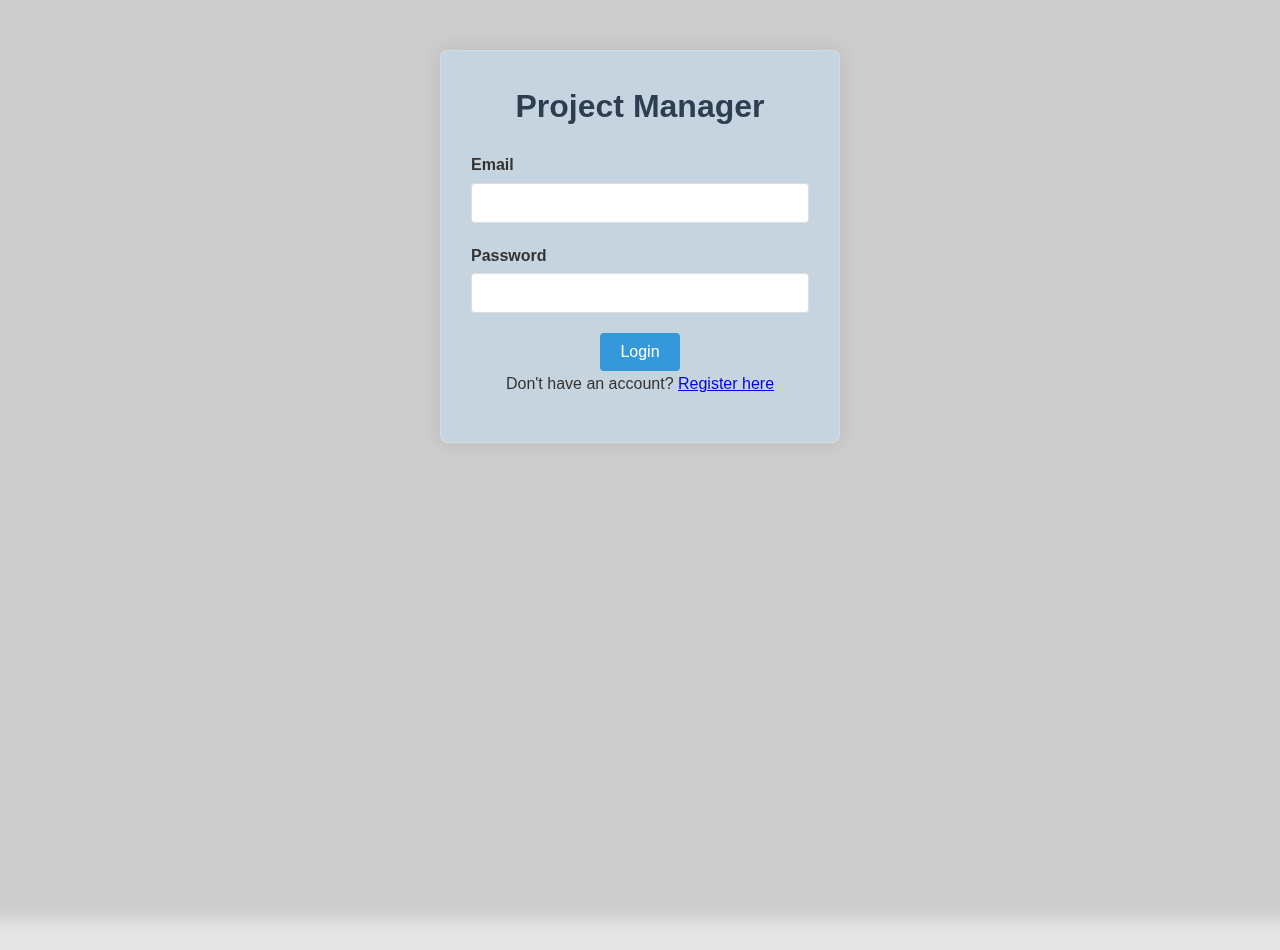
<file: index.html>
<!DOCTYPE html>
<html lang="en">
<head>
    <meta charset="UTF-8">
    <meta name="viewport" content="width=device-width, initial-scale=1.0">
    <title>Login | Project Manager</title>
    <link rel="stylesheet" href="css/style.css">
</head>
<body>
    <div class="auth-container">
        <h1>Project Manager</h1>
        <form id="loginForm">
            <div class="form-group">
                <label for="email">Email</label>
                <input type="email" id="email" required>
            </div>
            <div class="form-group">
                <label for="password">Password</label>
                <input type="password" id="password" required>
            </div>
            <button type="submit" class="btn">Login</button>
        </form>
        <p>Don't have an account? <a href="register.html">Register here</a></p>
        <div id="loginError" class="error-message"></div>
    </div>
    <script src="js/auth.js"></script>
</body>
</html>
</file>
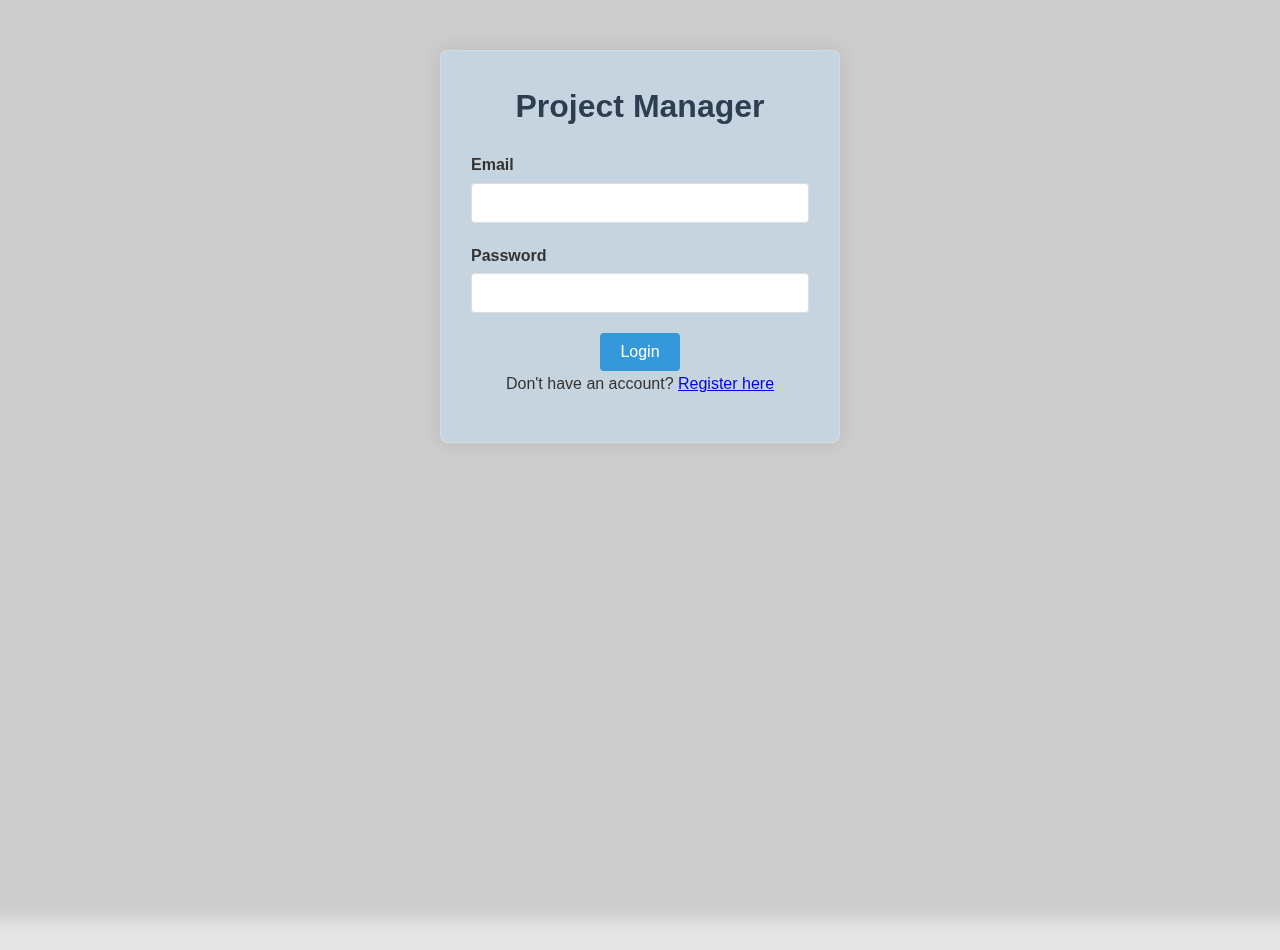
<file: dashboard.html>
<!DOCTYPE html>
<html lang="en">
<head>
    <meta charset="UTF-8">
    <meta name="viewport" content="width=device-width, initial-scale=1.0">
    <title>Dashboard | Project Manager</title>
    <link rel="stylesheet" href="css/style.css">
</head>
<body>
    <div class="dashboard-page">
        <header>
            <h1>Project Dashboard</h1>
            <div class="user-info">
                <span id="userName"></span>
                <button id="logoutBtn" class="btn btn-small">Logout</button>
            </div>
        </header>

        <div class="content">
            <aside class="sidebar">
                <button id="createProjectBtn" class="btn">+ New Project</button>
                <div class="projects-list">
                    <h3>My Projects</h3>
                    <ul id="projectsList"></ul>
                </div>
            </aside>

            <main>
                <div id="projectDetails" class="project-details">
                    <h2 id="selectedProjectName">Select a project to view details</h2>
                    <div id="projectActions" class="project-actions" style="display: none;">
                        <button id="addTaskBtn" class="btn">+ Add Task</button>
                        <button id="deleteProjectBtn" class="btn btn-danger">Delete Project</button>
                    </div>
                    
                    <div id="tasksContainer">
                        <table id="tasksTable">
                            <thead>
                                <tr>
                                    <th>Task Name</th>
                                    <th>Assigned To</th>
                                    <th>Team</th>
                                    <th>Manager</th>
                                    <th>Assigned On</th>
                                    <th>Deadline</th>
                                    <th>Priority</th>
                                    <th>Status</th>
                                    <th>Actions</th>
                                </tr>
                            </thead>
                            <tbody id="tasksList">
                                <!-- Tasks will be populated here -->
                            </tbody>
                        </table>
                    </div>
                </div>
            </main>
        </div>
    </div>

    <!-- Modals -->
    <div id="projectModal" class="modal">
        <div class="modal-content">
            <span class="close">&times;</span>
            <h2>Create New Project</h2>
            <form id="projectForm">
                <div class="form-group">
                    <label for="projectName">Project Name</label>
                    <input type="text" id="projectName" required>
                </div>
                <div class="form-group">
                    <label for="projectDescription">Description</label>
                    <textarea id="projectDescription"></textarea>
                </div>
                <button type="submit" class="btn">Save Project</button>
            </form>
        </div>
    </div>

    <div id="taskModal" class="modal">
        <div class="modal-content">
            <span class="close">&times;</span>
            <h2 id="taskModalTitle">Add New Task</h2>
            <form id="taskForm">
                <input type="hidden" id="taskId">
                <div class="form-group">
                    <label for="taskName">Task Name</label>
                    <input type="text" id="taskName" required>
                </div>
                <div class="form-group">
                    <label for="taskTeam">Team</label>
                    <input type="text" id="taskTeam" required>
                </div>
                <div class="form-group">
                    <label for="taskManager">Team Manager</label>
                    <input type="text" id="taskManager" required>
                </div>
                <div class="form-group">
                    <label for="taskAssignedTo">Assigned To</label>
                    <input type="text" id="taskAssignedTo" required>
                </div>
                <div class="form-group">
                    <label for="taskAssignedOn">Assigned On</label>
                    <input type="date" id="taskAssignedOn" required>
                </div>
                <div class="form-group">
                    <label for="taskDeadline">Deadline</label>
                    <input type="date" id="taskDeadline" required>
                </div>
                <div class="form-group">
                    <label for="taskPriority">Priority</label>
                    <select id="taskPriority" required>
                        <option value="low">Low</option>
                        <option value="medium">Medium</option>
                        <option value="high">High</option>
                    </select>
                </div>
                <div class="form-group">
                    <label for="taskStatus">Status</label>
                    <select id="taskStatus" required>
                        <option value="not-started">Not Started</option>
                        <option value="in-progress">In Progress</option>
                        <option value="completed">Completed</option>
                    </select>
                </div>
                <button type="submit" class="btn">Save Task</button>
            </form>
        </div>
    </div>

    <script src="js/auth.js"></script>
    <script src="js/projects.js"></script>
    <script src="js/tasks.js"></script>
    <script src="js/utils.js"></script>
</body>
</html>
</file>
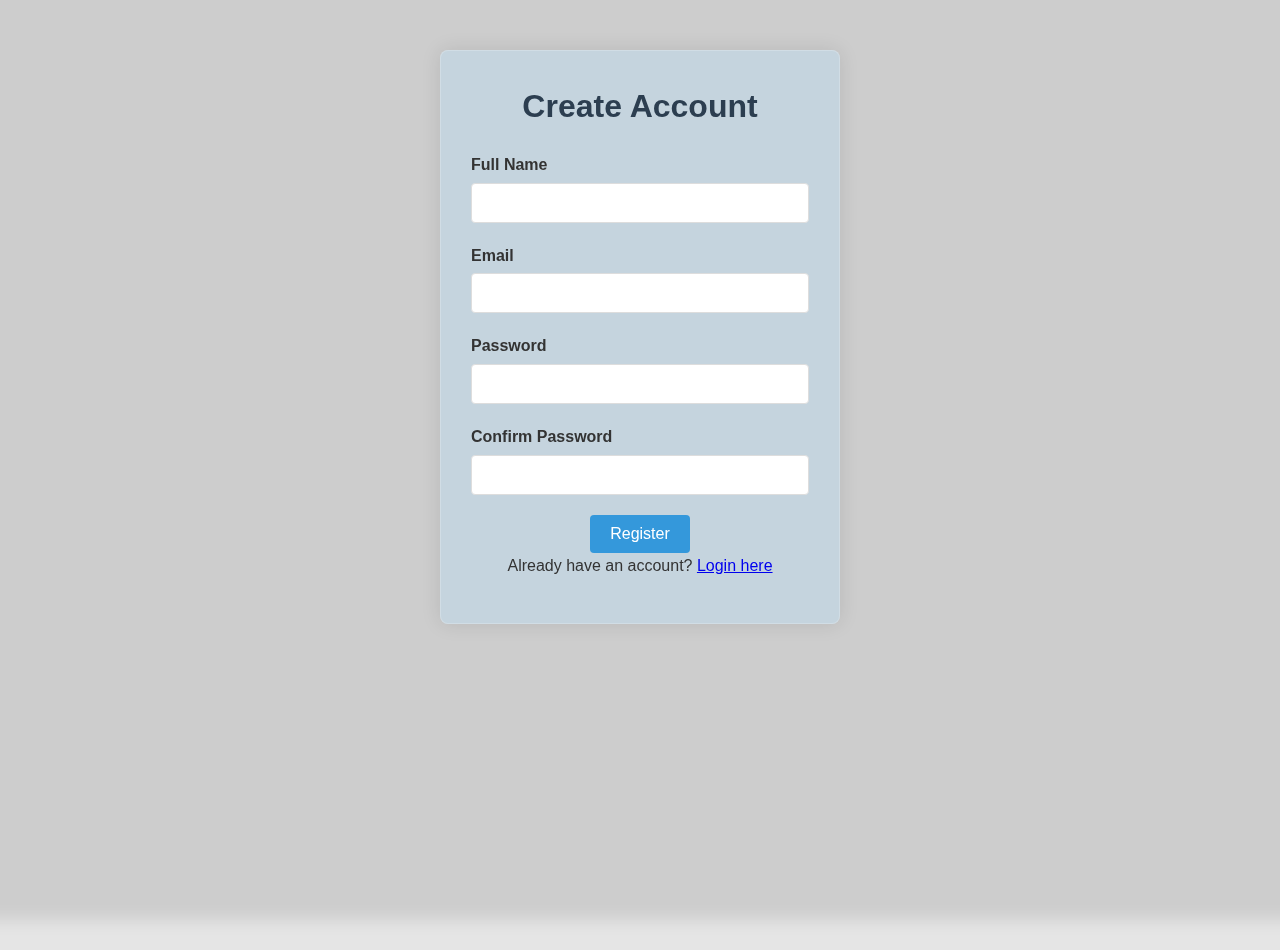
<file: register.html>
<!DOCTYPE html>
<html lang="en">
<head>
    <meta charset="UTF-8">
    <meta name="viewport" content="width=device-width, initial-scale=1.0">
    <title>Register | Project Manager</title>
    <link rel="stylesheet" href="css/style.css">
</head>
<body>
    <div class="auth-container">
        <h1>Create Account</h1>
        <form id="registerForm">
            <div class="form-group">
                <label for="name">Full Name</label>
                <input type="text" id="name" required>
            </div>
            <div class="form-group">
                <label for="email">Email</label>
                <input type="email" id="email" required>
            </div>
            <div class="form-group">
                <label for="password">Password</label>
                <input type="password" id="password" required>
            </div>
            <div class="form-group">
                <label for="confirmPassword">Confirm Password</label>
                <input type="password" id="confirmPassword" required>
            </div>
            <button type="submit" class="btn">Register</button>
        </form>
        <p>Already have an account? <a href="index.html">Login here</a></p>
        <div id="registerError" class="error-message"></div>
    </div>
    <script src="js/auth.js"></script>
</body>
</html>
</file>
<file: css/style.css>
/* Reset and Base Styles */
* {
    margin: 0;
    padding: 0;
    box-sizing: border-box;
    font-family: 'Segoe UI', Tahoma, Geneva, Verdana, sans-serif;
}

body {
    background-color: #f5f5f580;
    color: #333;
    line-height: 1.6;
    background: 
        linear-gradient(rgba(0, 0, 0, 0.1), rgba(0, 0, 0, 0.1)),
        url('https://plus.unsplash.com/premium_vector-1683141147347-c6aa70127df2?q=80&w=2340&auto=format&fit=crop&ixlib=rb-4.1.0&ixid=M3wxMjA3fDB8MHxwaG90by1wYWdlfHx8fGVufDB8fHx8fA%3D%3D') no-repeat center center fixed;
    background-size: cover;
    position: relative;
    min-height: 100vh;
}

/* Frosted glass effect for body */
body::before {
    content: '';
    position: fixed;
    top: 0;
    left: 0;
    right: 0;
    bottom: 0;
    background: inherit;
    filter: blur(8px);
    -webkit-filter: blur(8px);
    z-index: -1;
    margin: -20px; /* Expands blur area beyond edges */
}

/* Rest of your existing CSS remains exactly the same */
.auth-container {
    max-width: 400px;
    margin: 50px auto;
    padding: 30px;
    background: rgba(255, 255, 255, 0.9);
    border-radius: 8px;
    box-shadow: 0 0 20px rgba(0, 0, 0, 0.1);
    text-align: center;
    backdrop-filter: blur(10px);
    -webkit-backdrop-filter: blur(10px);
    border: 1px solid rgba(255, 255, 255, 0.2);
}

/* Continue with all your existing CSS rules exactly as they were */
.dashboard-container {
    display: flex;
    flex-direction: column;
    min-height: 100vh;
}

header {
    background: rgba(44, 62, 80, 0.9);
    color: white;
    padding: 15px 30px;
    display: flex;
    justify-content: space-between;
    align-items: center;
    backdrop-filter: blur(8px);
    -webkit-backdrop-filter: blur(8px);
}

/* ... and so on for all your other existing rules ... */
/* Auth Pages */
.auth-container {
    max-width: 400px;
    margin: 50px auto;
    padding: 30px;
    background: rgba(190, 217, 234, 0.577);
    border-radius: 8px;
    box-shadow: 0 0 20px rgba(0, 0, 0, 0.1);
    text-align: center;
    backdrop-filter: blur(8px);
    -webkit-backdrop-filter: blur(8px);
    border: 1px solid rgba(255, 255, 255, 0.2);
    animation: fadeIn 0.6s ease-out;
}

.auth-container h1 {
    margin-bottom: 20px;
    color: #2c3e50;
}

.form-group {
    margin-bottom: 20px;
    text-align: left;
}

.form-group label {
    display: block;
    margin-bottom: 5px;
    font-weight: 600;
}

.form-group input,
.form-group textarea,
.form-group select {
    width: 100%;
    padding: 10px;
    border: 1px solid #ddd;
    border-radius: 4px;
    font-size: 16px;
}

.btn {
    display: inline-block;
    padding: 10px 20px;
    background: #3498db;
    color: white;
    border: none;
    border-radius: 4px;
    cursor: pointer;
    font-size: 16px;
    transition: all 0.3s ease;
}

.btn:hover {
    background: #2980b9;
    transform: translateY(-2px);
    box-shadow: 0 4px 12px rgba(0, 0, 0, 0.1);
}

.btn-small {
    padding: 5px 10px;
    font-size: 14px;
}

.btn-danger {
    background: #e74c3c;
}

.btn-danger:hover {
    background: #c0392b;
}

.error-message {
    color: #e74c3c;
    margin-top: 15px;
}

/* Dashboard Styles */
.dashboard-container {
    display: flex;
    flex-direction: column;
    min-height: 100vh;
    animation: fadeIn 0.6s ease-out;
}

header {
    background: rgba(44, 62, 80, 0.9);
    color: white;
    padding: 15px 30px;
    display: flex;
    justify-content: space-between;
    align-items: center;
    backdrop-filter: blur(8px);
    -webkit-backdrop-filter: blur(8px);
}

.user-info {
    display: flex;
    align-items: center;
    gap: 15px;
}

.content {
    display: flex;
    flex: 1;
}

.sidebar {
    width: 250px;
    background: rgba(52, 73, 94, 0.9);
    color: white;
    padding: 20px;
    backdrop-filter: blur(8px);
    -webkit-backdrop-filter: blur(8px);
}

.projects-list h3 {
    margin: 20px 0 10px;
    font-size: 18px;
}

.projects-list ul {
    list-style: none;
}

.projects-list li {
    padding: 10px 15px;
    cursor: pointer;
    border-bottom: 1px solid rgba(74, 98, 120, 0.5);
    transition: all 0.3s ease;
    position: relative;
}

.projects-list li:hover {
    color: #3498db;
    background: rgba(255, 255, 255, 0.1);
    transform: translateX(5px);
}

.projects-list li.active {
    background: rgba(52, 152, 219, 0.2);
    color: #3498db;
    font-weight: 600;
    border-left: 3px solid #3498db;
}

.projects-list li.active::after {
    content: "→";
    position: absolute;
    right: 10px;
    animation: pulse 1.5s infinite;
}

main {
    flex: 1;
    padding: 20px;
}

.project-details {
    background: rgba(255, 255, 255, 0.95);
    padding: 20px;
    border-radius: 8px;
    box-shadow: 0 0 10px rgba(0, 0, 0, 0.1);
    backdrop-filter: blur(8px);
    -webkit-backdrop-filter: blur(8px);
    border: 1px solid rgba(255, 255, 255, 0.2);
}

.project-actions {
    margin: 15px 0;
    display: flex;
    gap: 10px;
}

/* Tasks Table */
table {
    width: 100%;
    border-collapse: collapse;
    margin-top: 20px;
    background: rgba(255, 255, 255, 0.95);
    backdrop-filter: blur(8px);
    -webkit-backdrop-filter: blur(8px);
    border-radius: 8px;
    overflow: hidden;
    animation: fadeIn 0.6s ease-out;
}

th, td {
    padding: 12px 15px;
    text-align: left;
    border-bottom: 1px solid rgba(221, 221, 221, 0.5);
}

th {
    background-color: rgba(248, 249, 250, 0.9);
    font-weight: 600;
}

tr:hover {
    background-color: rgba(245, 245, 245, 0.7) !important;
}

.status-badge {
    padding: 5px 10px;
    border-radius: 20px;
    font-size: 12px;
    font-weight: 600;
    display: inline-block;
    transition: all 0.3s ease;
}

.status-not-started {
    background-color: #f1c40f;
    color: #000;
}

.status-in-progress {
    background-color: #3498db;
    color: #fff;
}

.status-completed {
    background-color: #2ecc71;
    color: #fff;
    animation: pulse 2s infinite;
}

.priority-high {
    color: #e74c3c;
    font-weight: 600;
}

.priority-medium {
    color: #f39c12;
    font-weight: 600;
}

.priority-low {
    color: #27ae60;
    font-weight: 600;
}

/* Modal Styles */
.modal {
    display: none;
    position: fixed;
    z-index: 1000;
    left: 0;
    top: 0;
    width: 100%;
    height: 100%;
    overflow: auto;
    background-color: rgba(0, 0, 0, 0.4);
    backdrop-filter: blur(5px);
    -webkit-backdrop-filter: blur(5px);
}

.modal-content {
    background-color: rgba(254, 254, 254, 0.95);
    margin: 10% auto;
    padding: 20px;
    border: 1px solid rgba(136, 136, 136, 0.5);
    width: 80%;
    max-width: 600px;
    border-radius: 8px;
    position: relative;
    backdrop-filter: blur(8px);
    -webkit-backdrop-filter: blur(8px);
    animation: fadeIn 0.4s ease-out;
}

.close {
    position: absolute;
    right: 20px;
    top: 10px;
    color: #aaa;
    font-size: 28px;
    font-weight: bold;
    cursor: pointer;
    transition: all 0.3s ease;
}

.close:hover {
    color: #333;
    transform: rotate(90deg);
}

/* Responsive */
@media (max-width: 768px) {
    .content {
        flex-direction: column;
    }
    
    .sidebar {
        width: 100%;
    }
    
    table {
        display: block;
        overflow-x: auto;
    }
}

/* Animations */
@keyframes fadeIn {
    from { opacity: 0; transform: translateY(10px); }
    to { opacity: 1; transform: translateY(0); }
}

@keyframes pulse {
    0% { transform: scale(1); opacity: 0.8; }
    50% { transform: scale(1.05); opacity: 1; }
    100% { transform: scale(1); opacity: 0.8; }
}
</file>
